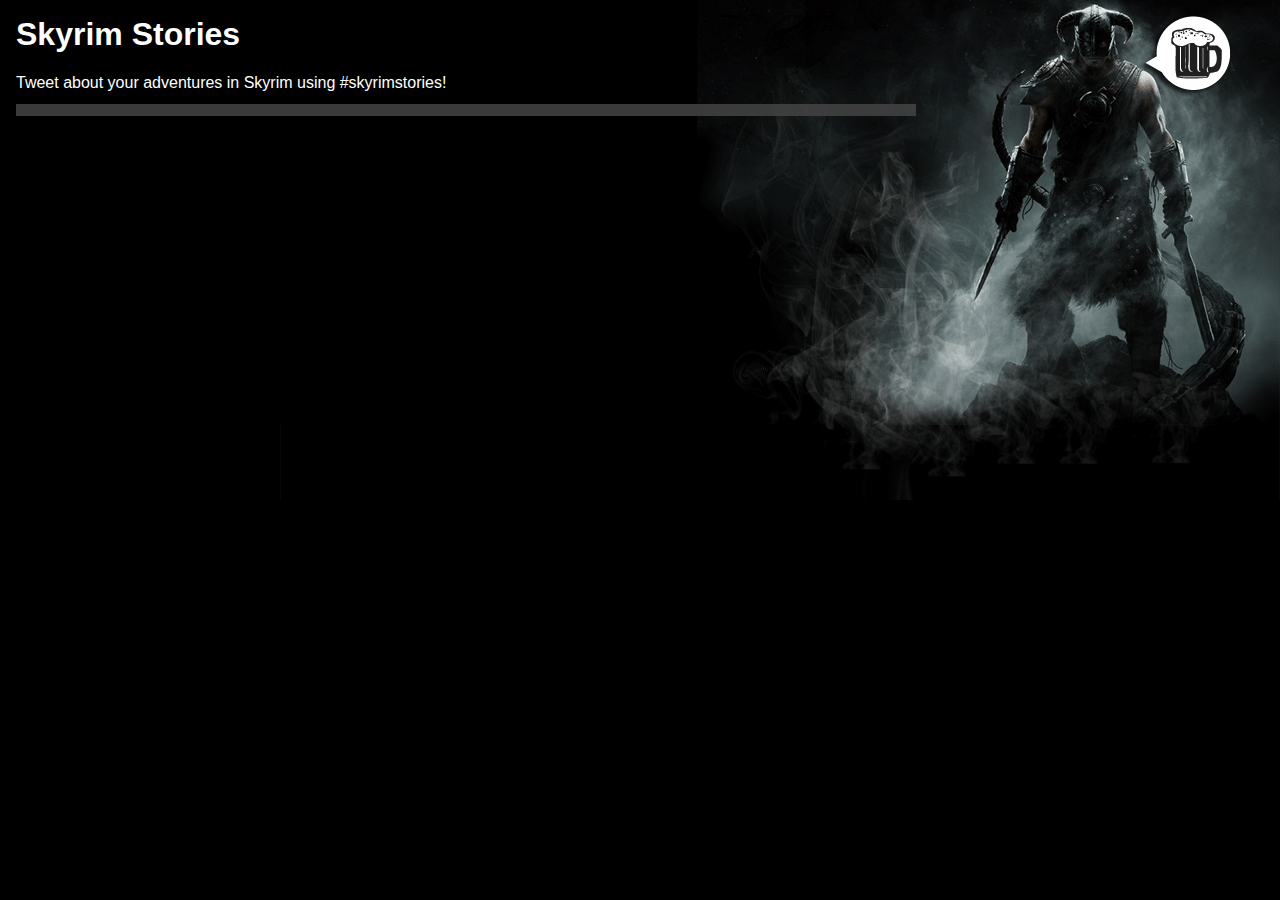
<file: index.html>
<html>
  <head>
    <link rel="stylesheet" type="text/css" href="style.css" />
    <script type="text/javascript">
      function showStories(the_object){
        var titles = [];
        for(var i = 0; i < the_object.results.length; i++){  // the object coming  back from twitter is an object that contains the results in a member named results
          titles.push("<li>" + the_object.results[i].text + ": " + the_object.results[i].from_user_name + "</li>");
        }
        document.getElementById("story_list").innerHTML = titles.join("\n");
      }
    </script>
  </head>
  <body>
    <h1>Skyrim Stories</h1>
    Tweet about your adventures in Skyrim using #skyrimstories!
    <div id="wrapper">
    <ul id="story_list">
    </ul>
    </div>
    <script type="text/javascript"
src="http://search.twitter.com/search.json?q=skyrimstories&callback=showStories"></script>
  </body>
</html>
</file>
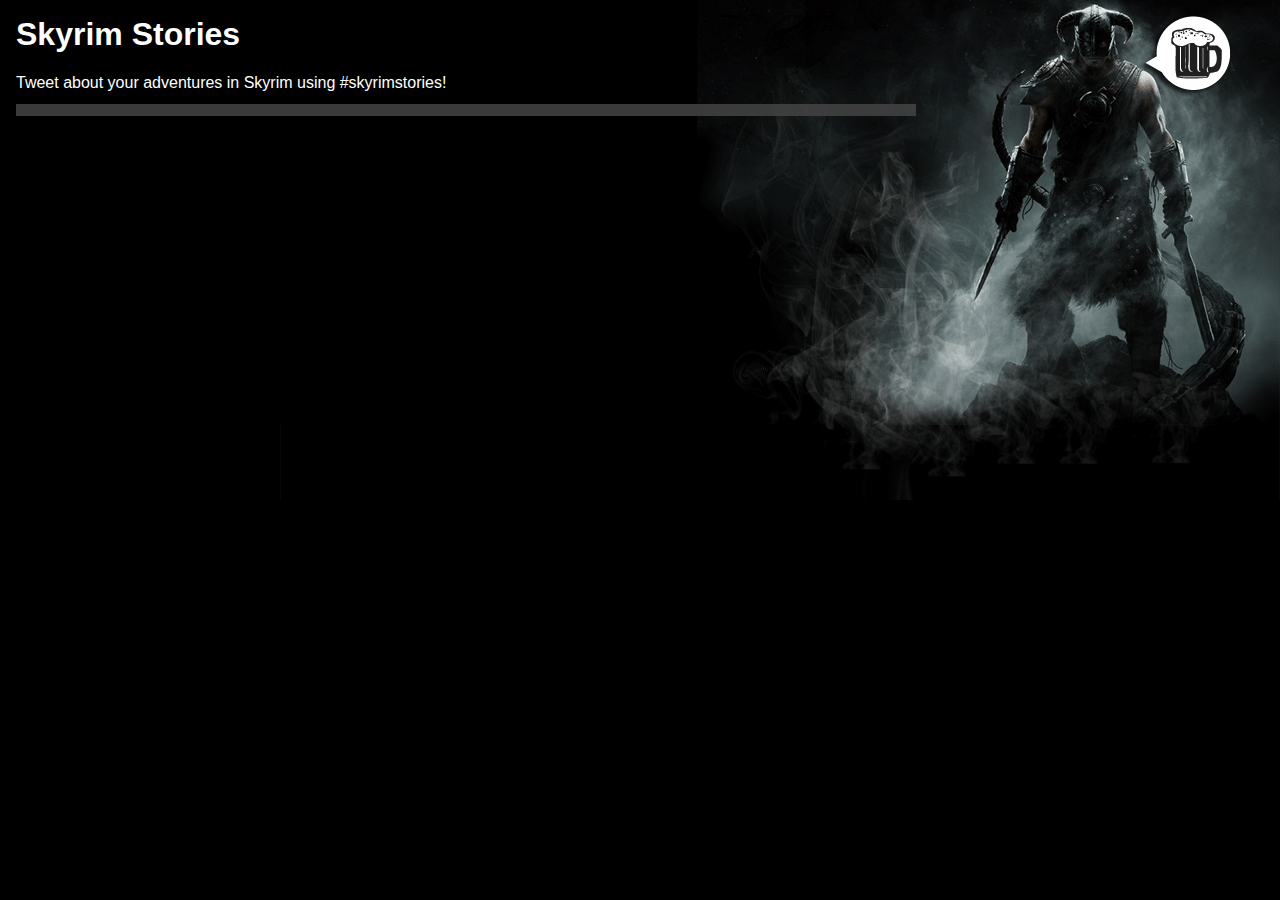
<file: public/index.html>
<html>
  <head>
    <link rel="stylesheet" type="text/css" href="style.css" />
    <script src="http://platform.twitter.com/anywhere.js?id=95rD3PJ451OAfizyCumw&v=1" type="text/javascript"></script>
    <script type="text/javascript">

      var _gaq = _gaq || [];
      _gaq.push(['_setAccount', 'UA-27280315-1']);
      _gaq.push(['_trackPageview']);

      (function() {
        var ga = document.createElement('script'); ga.type = 'text/javascript'; ga.async = true;
        ga.src = ('https:' == document.location.protocol ? 'https://ssl' : 'http://www') + '.google-analytics.com/ga.js';
        var s = document.getElementsByTagName('script')[0]; 
        s.parentNode.insertBefore(ga, s);
      })();

    </script>
    
    <script type="text/javascript">
      function showStories(the_object){
        var titles = [];
        for(var i = 0; i < the_object.results.length; i++){  // the object coming  back from twitter is an object that contains the results in a member named results
          
          titles.push("<li>" + "@" + the_object.results[i].from_user + "</li>" + "<li>" + the_object.results[i].text.replace(/#skyrimstories/i, " ") + "</li>");
          
        }
        document.getElementById("story_list").innerHTML = titles.join("\n"); 
      
        
      }
    </script>
    
    <script type="text/javascript">
      twttr.anywhere(function (T) {
        T.hovercards();
      });
    </script>
    
    <script type="text/javascript">

       twttr.anywhere(function (T) {
         T("#follow-placeholder").followButton('anywhere');
       });

     </script>
    
  </head>
  <body>
    
    <h1>Skyrim Stories</h1>
    Tweet about your adventures in Skyrim using #skyrimstories!
    <div id="wrapper">
    <ul id="story_list">
    </ul>
    </div>
    
    <script type="text/javascript"
src="http://search.twitter.com/search.json?q=-RT%3A%20%23skyrimstories&callback=showStories"></script>
  </body>
</html>
</file>
<file: style.css>
body {
  font-family: Verdana, Arial, Helvetica, sans-serif;
  margin-top: 1em;
  margin-left: 1em;
  margin-right: 1em;
  padding: 0;
  background: #000;
  background-image:url('bg.png');
  background-repeat: no-repeat;
  background-position: right top; 
  
  color: #ffffff;
}
#wrapper {
  background-color: #444444;
  width: 900px;
  opacity: .85;
  margin-right: auto;
  margin-top: 10px;
}

#story_list {
  font-family: Verdana, Arial, Helvetica, sans-serif;
  font-size: 12px;
  line-height: 2em;
  width: 850px;
  color: #fff;
  opacity: 1;
  text-decoration: none;
  list-style: none;
  padding: 6px;
  margin-left: auto;
  margin-right: auto;
}
</file>
<file: public/style.css>
body {
  font-family: Verdana, Arial, Helvetica, sans-serif;
  margin-top: 1em;
  margin-left: 1em;
  margin-right: 1em;
  padding: 0;
  background: #000;
  background-image:url('bg.png');
  background-repeat: no-repeat;
  background-position: right top; 
  
  color: #ffffff;
}

a {text-decoration:none;}

a:link {color:#FF9900;}      
a:visited {color:#FF9900;}  
a:hover {color:#FF6600;}  
a:active {color:#FF9900;}  

#wrapper {
  background-color: #444444;
  width: 900px;
  opacity: .85;
  margin-right: auto;
  margin-top: 10px;
}

#story_list {
  font-family: Verdana, Arial, Helvetica, sans-serif;
  font-size: 12px;
  width: 875px;
  color: #fff;
  opacity: 1;
  list-style: none;
  padding: 6px;
  margin-left: auto;
  margin-right: auto;
}

li {
  line-height: 3em;
}

li:nth-child(even) {
  margin-top: -1em;
  
  border-bottom: .1em dashed #696969;
}
</file>
